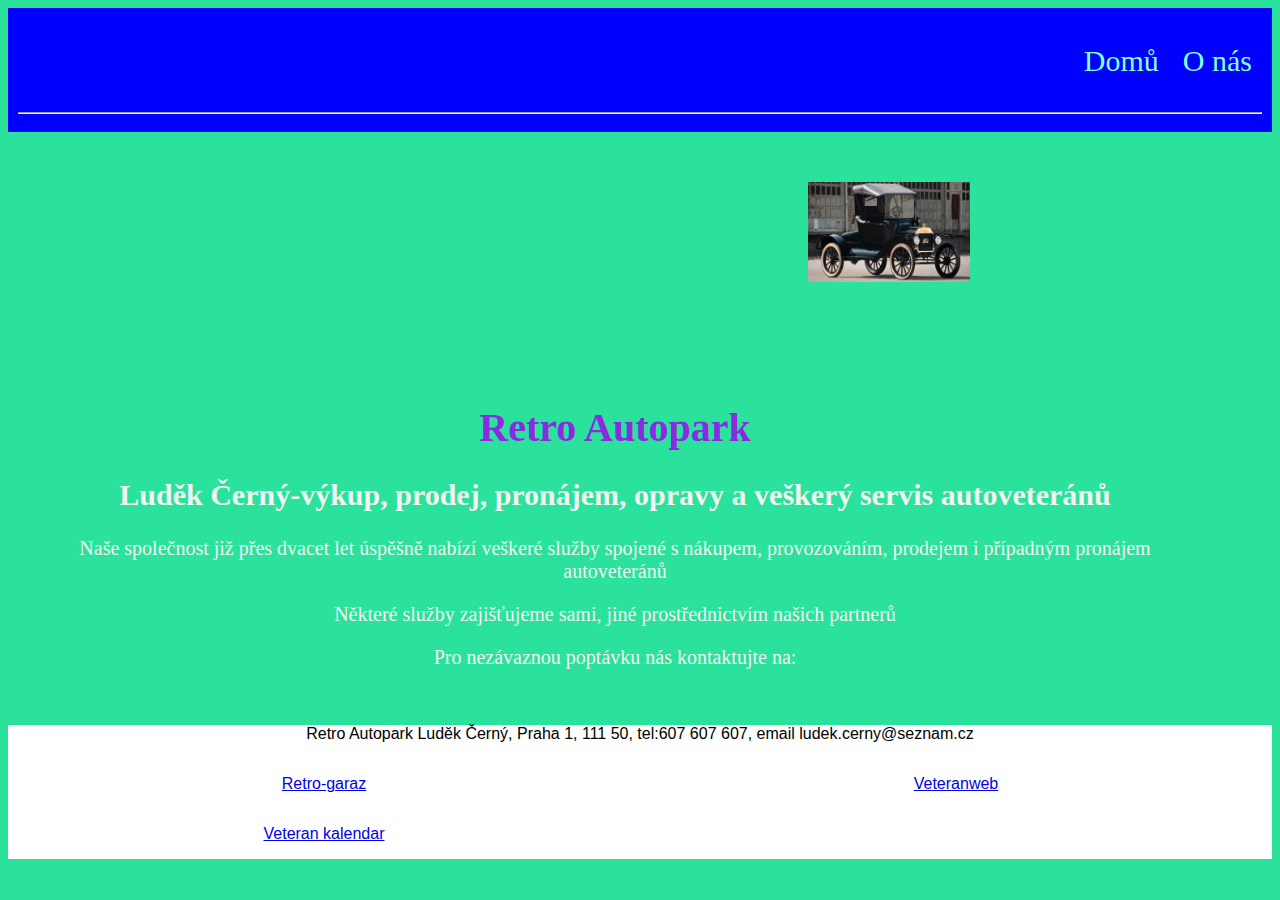
<file: index.html>
<!DOCTYPE html>
<html lang="cs">
<head>
    <meta charset="UTF-8">
    <meta http-equiv="X-UA-Compatible" content="IE=edge">
    <meta name="viewport" content="width=device-width, initial-scale=1.0">
    <title>Autopark</title>
    <link rel="stylesheet" href="./CSS/style.css">
</head>
<header>
    <div class="container">
    
        <nav>
            <ul>
                <a href="index.html"><li>Domů</li></a>
                <a href="about.html"><li>O nás</li></a>
                
        
            </ul>
        </nav>
        </div>
        <hr />

</header>
<body>
   <div class="modul">
    <div class="modul1"><img src="./img/Ford-T.jpg" width="35% " height="105%" alt="">

    </div>
    <div class="modul2">
    <h1> Retro Autopark</h1>
    <h2>Luděk Černý-výkup, prodej, pronájem, opravy a veškerý servis autoveteránů</h2>
    <p>Naše společnost již přes dvacet let úspěšně nabízí veškeré služby spojené s nákupem, provozováním, prodejem i případným pronájem autoveteránů</p>
    <p>Některé služby zajišťujeme sami, jiné prostřednictvím našich partnerů</p>
    <p>Pro nezávaznou poptávku nás kontaktujte na:</p>
    
        
    
       </div>
       </div>
       <footer>
           <div class="paticka">
               <p>Retro Autopark Luděk Černý, Praha 1, 111 50, tel:607 607 607, email ludek.cerny@seznam.cz</p>
               <div class="loga">
                   <div class="loga1"><a href="https://www.retro-garaz.cz/"><p>Retro-garaz</p></a> 

                   </div>
                   <div class="loga2"><a href="https://www.veteranweb.cz/"><p>Veteranweb</p></a>

                  </div>
                   <div class="loga3"><a href="https://www.veterankalendar.cz/"><p>Veteran kalendar</p></a></div>

               </div>
           </div>
       </footer>

</body>
</html>
</file>
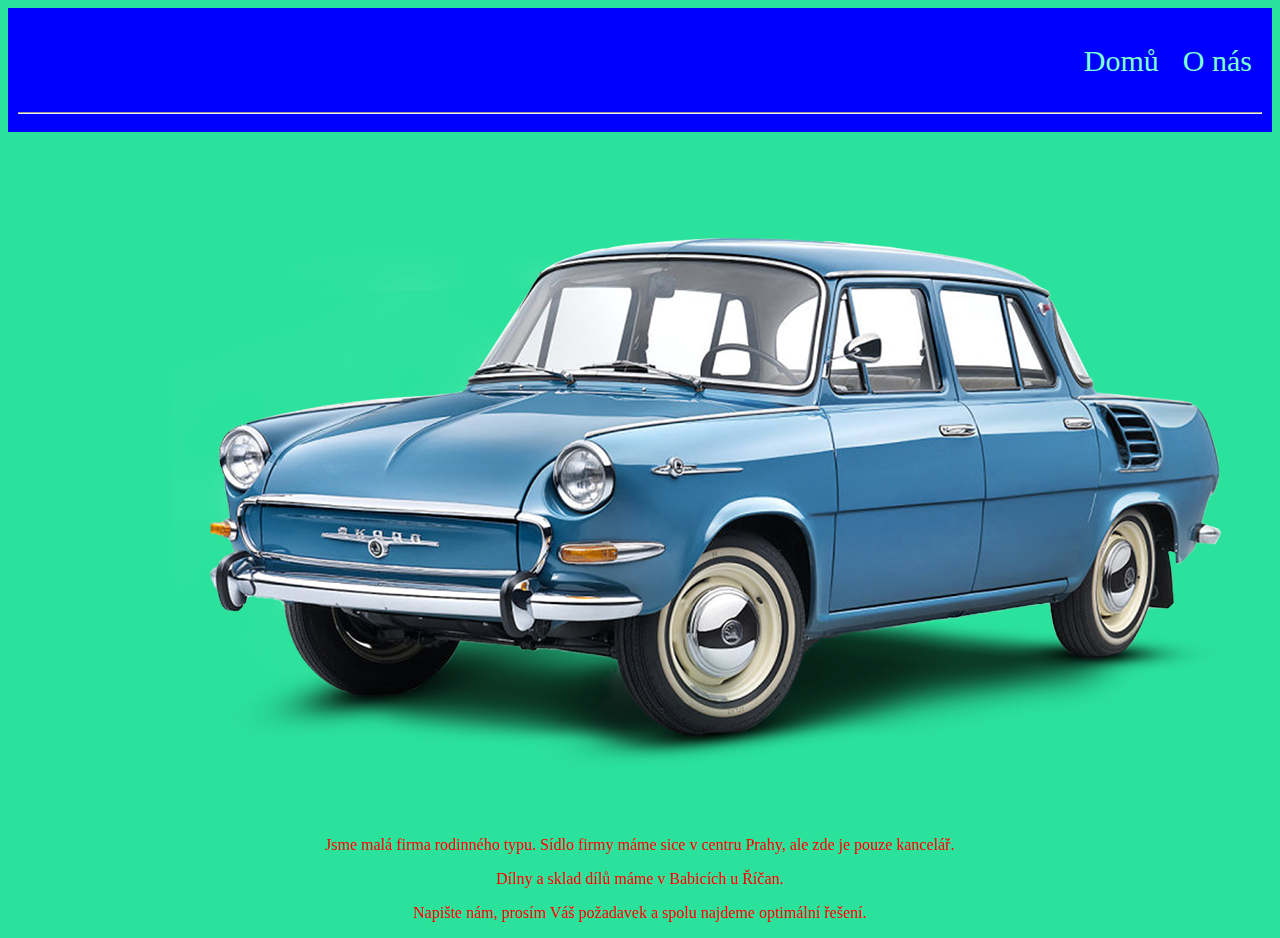
<file: about.html>
<!DOCTYPE html>
<html lang="cs">
<head>
    <meta charset="UTF-8">
    <meta http-equiv="X-UA-Compatible" content="IE=edge">
    <meta name="viewport" content="width=device-width, initial-scale=1.0">
    <title>O nas</title>
    <link rel="stylesheet" href="./CSS/style.css">
</head>
<header>
    <div class="container">
        <nav>
            <ul>
                <a href="index.html"><li>Domů</li></a>
                <a href="about.html"><li>O nás</li></a>
            </ul>
        </nav>
    </div>
    <hr />
</header>
<body>
    <div class="info">


<img src="./img/SKODA-1000MB-1.png" alt="">

    </div>
    <div class="info1">
        <p>Jsme malá firma rodinného typu. Sídlo firmy máme sice v centru Prahy, ale zde je pouze kancelář.</p>
        <p>Dílny a sklad dílů máme v Babicích u Říčan.
            <p>Napište nám, prosím Váš požadavek a spolu najdeme optimální řešení.</p>
        </p>
    </div>
    <script>
        
        alert("Těšíme se na Vás!");
    </script>
    <footer>
        <div class="paticka">

        </div>
    </footer>
    
</body>
</html>
</file>
<file: CSS/style.css>
.background{
    background: url("./img/Ford-T.jpg");
    background-size:cover;
    background:no-repeat;
    background-attachment:fixed;
}

header{
    background-color:blue;
    padding: 10px;
}

*{transition:all 0.3 ease-in-out;}
.container{
    clear:both;
    overflow:auto;
}

body{background-color:rgb(43, 226, 156);
margin-bottom: 0px;
padding: 0px;
}
nav{float:right;
padding-right: 10 px;
}

ul li{
    display: inline-block; padding:10px;
    font-size:30px; font-family:raleway;
    color:aquamarine;
}
ul li:hover{
    color:rgb(255, 255, 255);
}
.modul {
    display:grid;
    color:white;
    
}
.modul1{
    margin-top: 50px;
    margin-left: 800px ;
}
.modul2{
    padding-top:100px;
    margin-right:100px;
    margin-left:50px;
    margin-bottom:20px;
    color:#f2f2f2;
    font-size: 20px;
    text-align:center;
}
.modul2 h1{
    color:blueviolet;
}
.paticka{
    margin-top:0px;
    margin-bottom: 0px;
    background-color:white;
    color:black;
    text-align:center;
    padding-top:0px;
    padding-bottom:0px;
    font-family:'Gill Sans', 'Gill Sans MT', Calibri, 'Trebuchet MS', sans-serif
}





.loga{
    display:grid;
}
.loga1:hover,.loga2:hover,.loga3:hover{
    opacity:0.3;
}
.info{
    margin-top: 80px;
    text-align: center;
}
.info1{
    text-align: center;
    color: red;
    margin-top: 50px; 
}
@media (min-width: 1200px){
    .loga { grid-template-columns: repeat(2,1fr);}
}
@media (max-width:800px){
    .modul2{
        display:grid;
        padding: 10px;
        margin-right: 10px;
        margin-left: 10px;
    }
    }
@media (min-width: 1200px) {
    .modul {grid-template-columns: repeat (2,1fr);}
}
</file>
